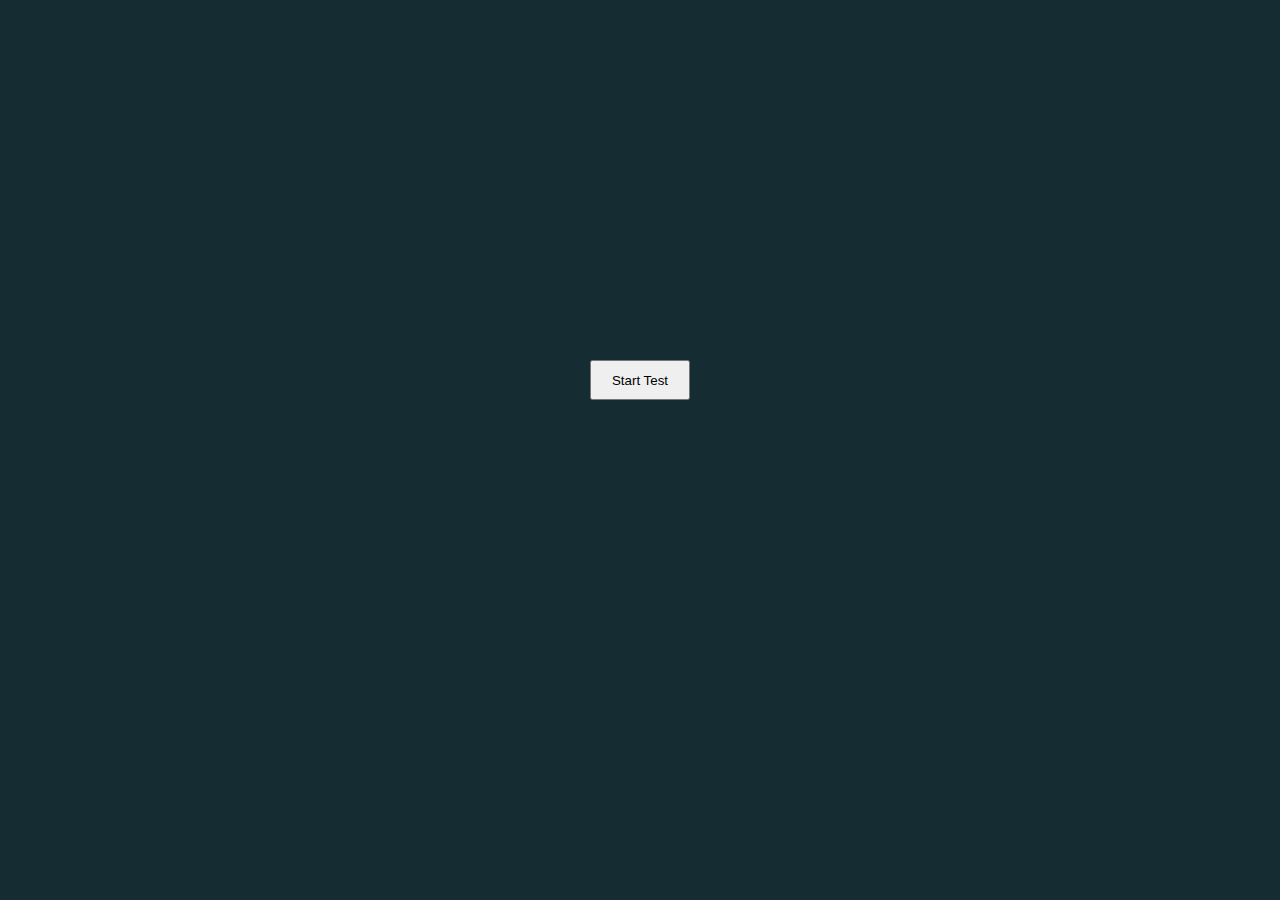
<file: index.html>
<!DOCTYPE html>
<html lang="en">
<head>
    <link rel="stylesheet" href="style.css">
    <meta charset="UTF-8">
    <meta http-equiv="X-UA-Compatible" content="IE=edge">
    <meta name="viewport" content="width=device-width, initial-scale=1.0">
    <title>Document</title>
</head>
<body>
    <div class="container">
        <form action="./Begin/index.html">
            <input type="submit" value="Start Test">
        </form>
    </div>
    
</body>
</html>
</file>
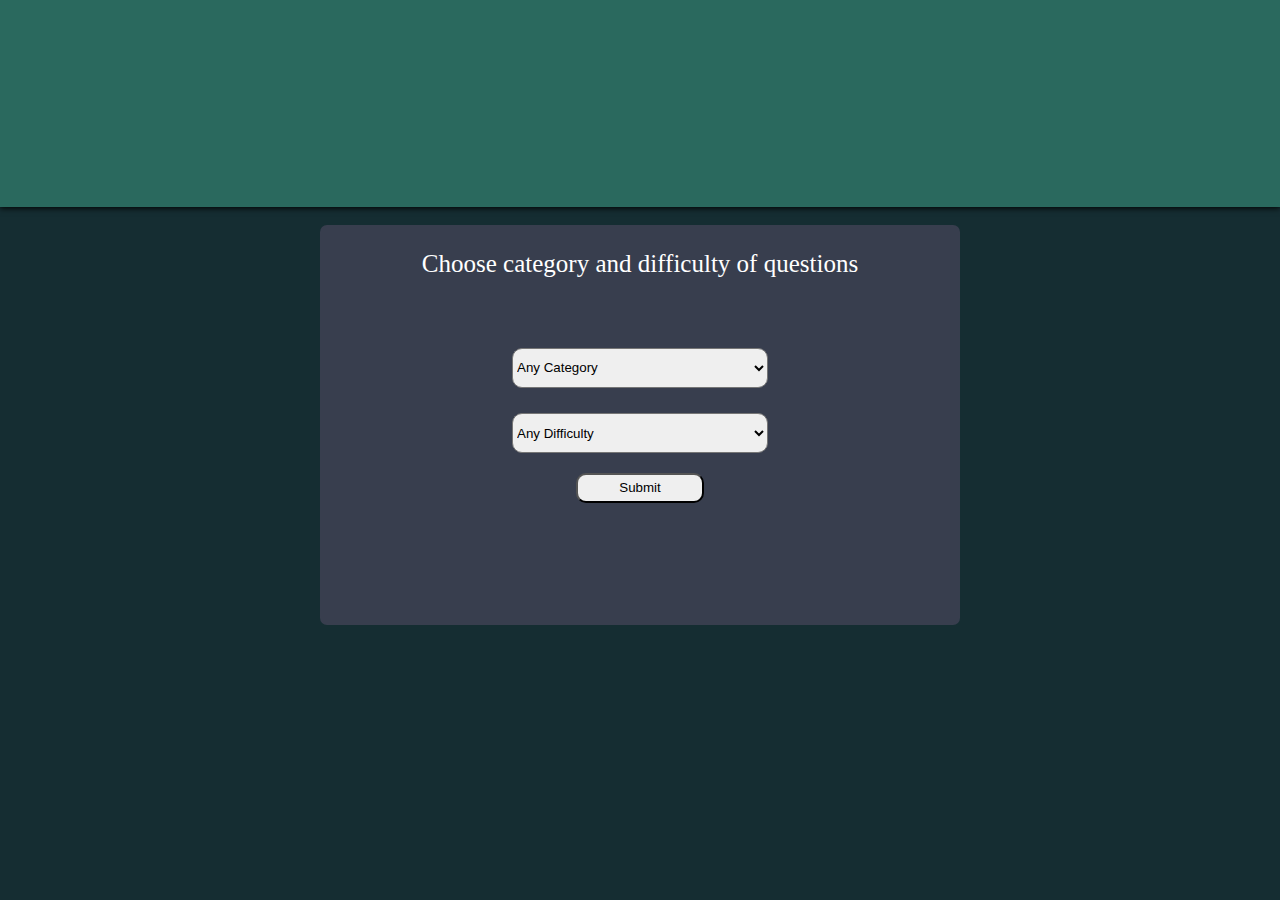
<file: Begin/index.html>
<!DOCTYPE html>
<html lang="en">
<head>
    <link rel="stylesheet" href="style.css">
    <meta charset="UTF-8">
    <meta http-equiv="X-UA-Compatible" content="IE=edge">
    <meta name="viewport" content="width=device-width, initial-scale=1.0">
    <title>Quiz</title>
</head>
<body>
        <div class="head"></div>
        <div class="type">
            <div class="question">
                <p class="question" id="ko">Choose category and difficulty of questions</p>
            </div>
            <div class="categories">
                <form action="../Tests/index.html">
                    <select name="categoryOp" id="categ">
                        <option value="Any_Category">Any Category</option>
                        <option value="General_Knowledge">General Knowledge</option>
                        <option value="Entertainment_Books">Entertainment: Books</option>
                        <option value="Entertainment_Film">Entertainment: Film</option>
                        <option value="Entertainment_Music">Entertainment: Music</option>
                        <option value="Entertainment_Musicals_Theatres">Entertainment: Musicals & Theatres</option>
                        <option value="Entertainment_Television">Entertainment: Television</option>
                        <option value="Entertainment_Vdieo_Games">Entertainment: Vdieo Games</option>
                        <option value="Entertainment_Board_Games">Entertainment: Board Games</option>
                        <option value="Science_nature">Science: & nature</option>
                        <option value="Science_Computers">Science: Computers</option>
                        <option value="Science_Mathematics">Science: Mathematics</option>
                        <option value="Mythology">Mythology</option>
                        <option value="Sports">Sports</option>
                        <option value="Geography">Geography</option>
                        <option value="History">History</option>
                        <option value="Politics">Politics</option>
                        <option value="Arts">Arts</option>
                        <option value="Celebrities">Celebrities</option>
                        <option value="Animals">Animals</option>
                        <option value="Vehicles">Vehicles</option>
                        <option value="Entertainment_Comics">Entertainment: Comics</option>
                        <option value="Science_Gadgets">Science: Gadgets</option>
                        <option value="Entertainment_Japanse_Anime_Manga">Entertainment: Japanse Anime & Manga</option>
                        <option value="Entertainment_Cartoon_Animations">Entertainment: Cartoon & Animations</option>
                    </select>
                    <select name="difficulty" id="diffic">
                        <option value='Any_Difficulty'>Any Difficulty</option>
                        <option value="easy">Easy</option>
                        <option value="medium">Medum</option>
                        <option value="hard">Hard</option>
                    </select>
                    <input type="submit" onclick="testMode()">
                </form>
            </div>
        </div>
    
        <script src="script.js"></script>
</body>
</html>
</file>
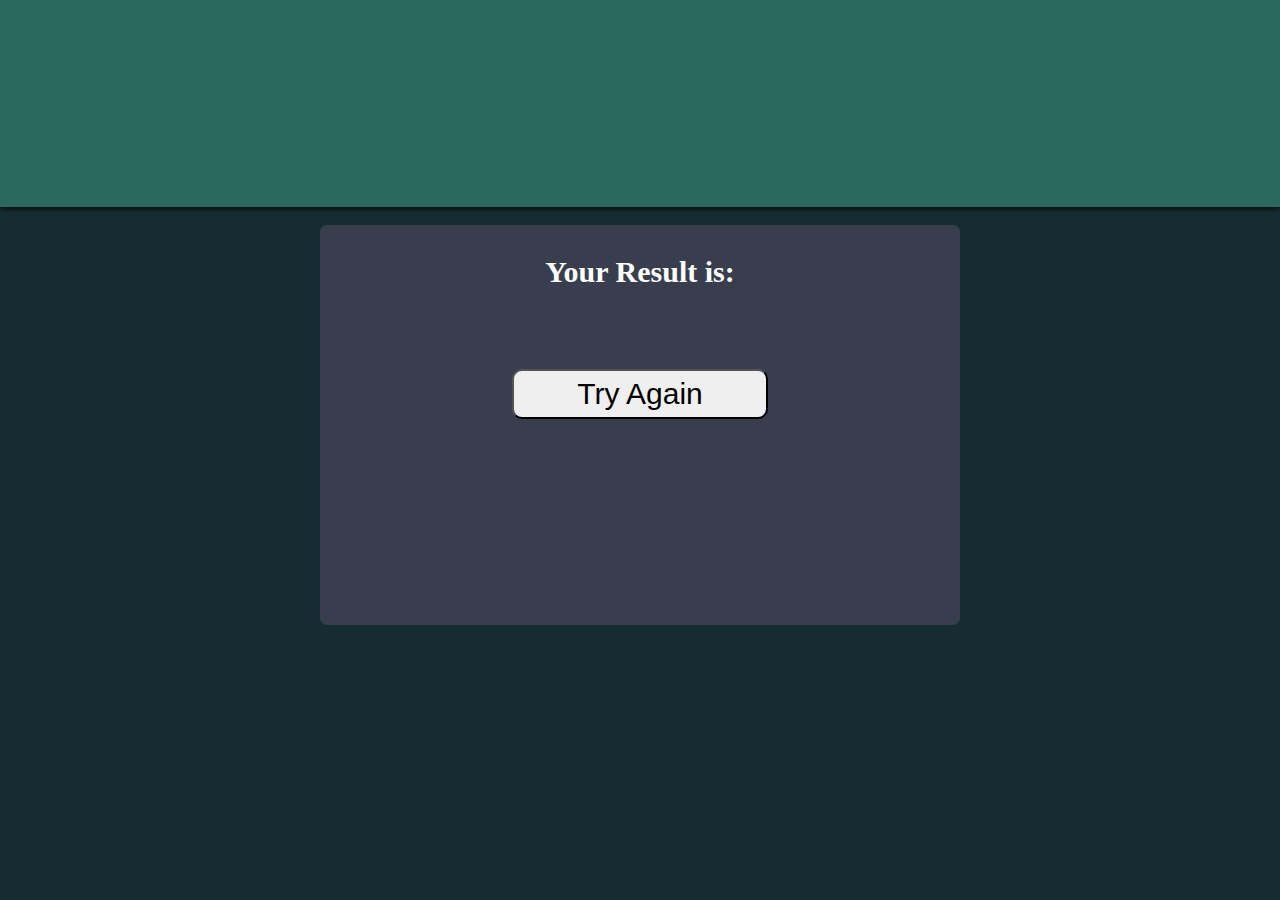
<file: End/index.html>
<!DOCTYPE html>
<html lang="en">
<head>
    <link rel="stylesheet" href="style.css">
    <meta charset="UTF-8">
    <meta http-equiv="X-UA-Compatible" content="IE=edge">
    <meta name="viewport" content="width=device-width, initial-scale=1.0">
    <title>Results</title>
</head>
<body>
        <div class="head"></div>
        <div class="resultBox">
            <div class="score">
                <p>Your Result is:</p>
                <p id="scores"></p>
            </div>
            <div class="tryAgainbutt">
                <form action="../Begin/index.html">
                    <input type="submit" value="Try Again">
                </form>
            </div>
           
        </div>
        
    <script src="script.js"></script>
</body>
</html>
</file>
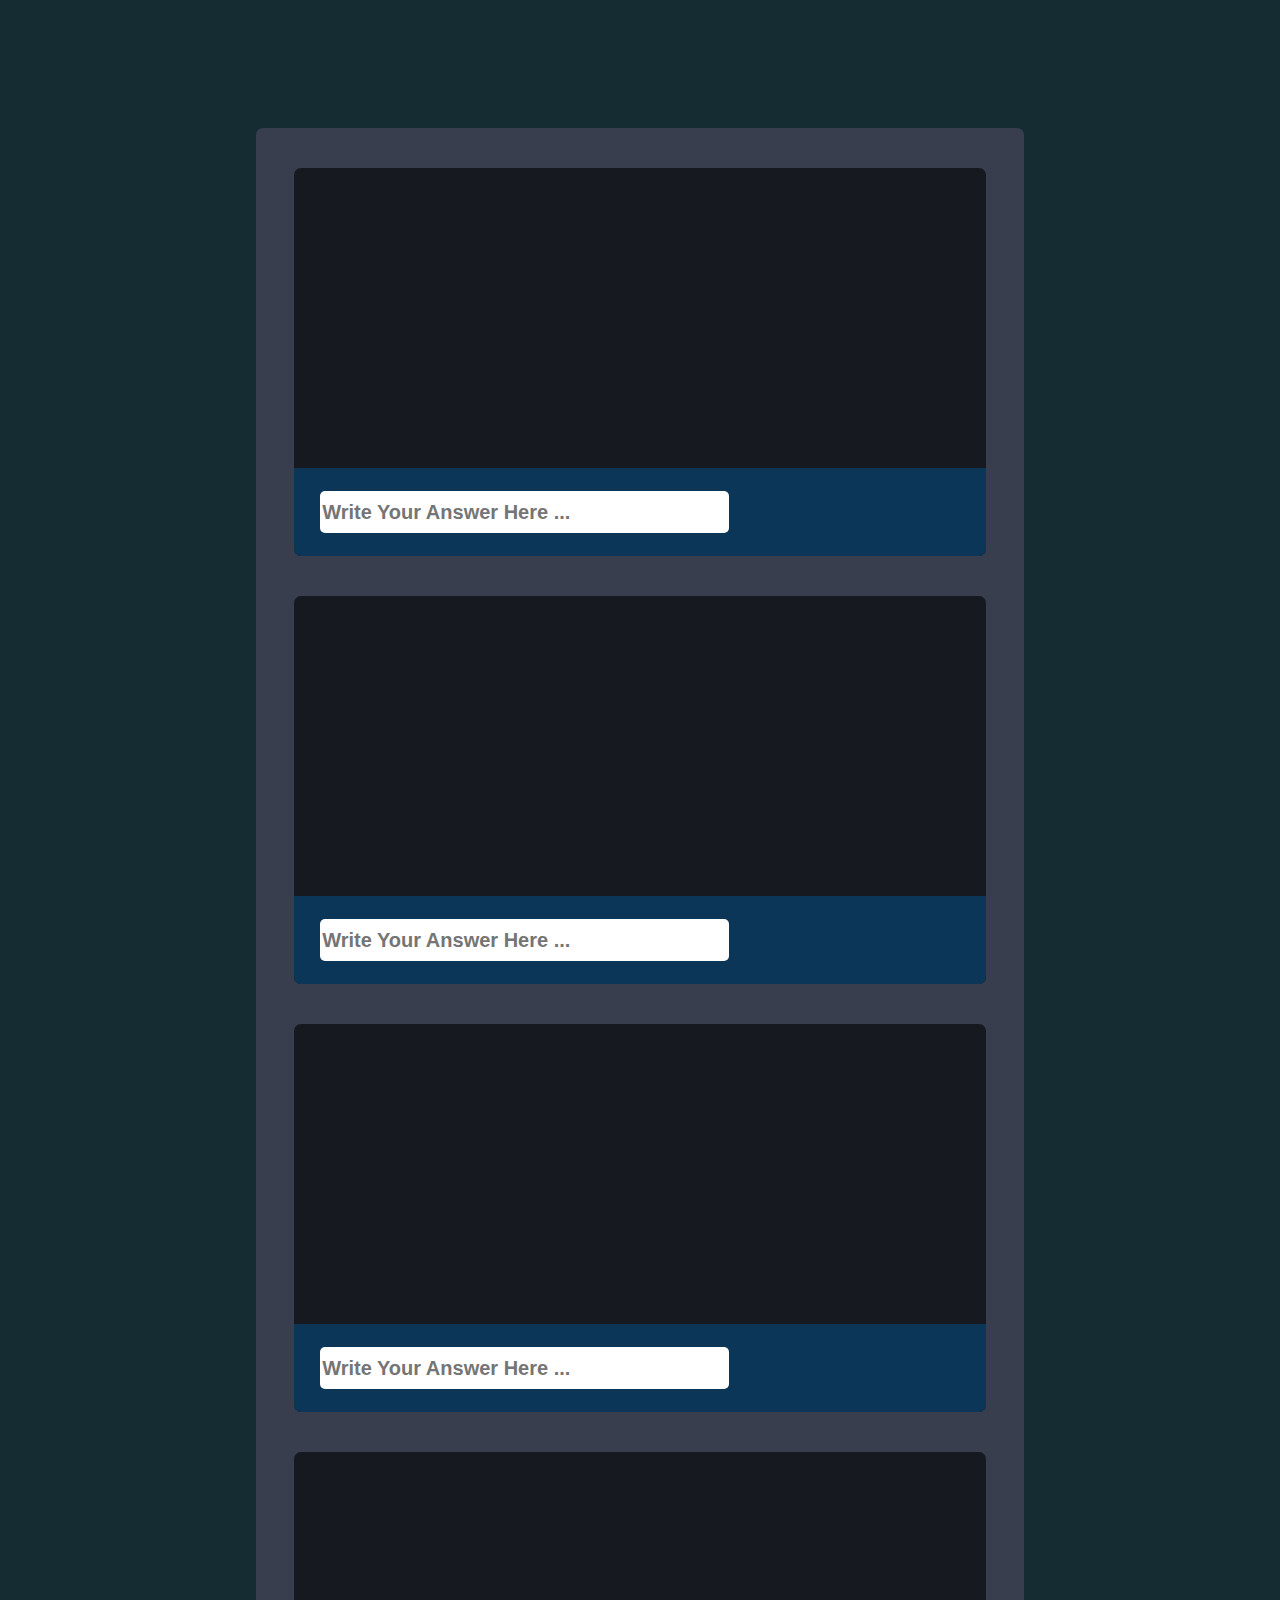
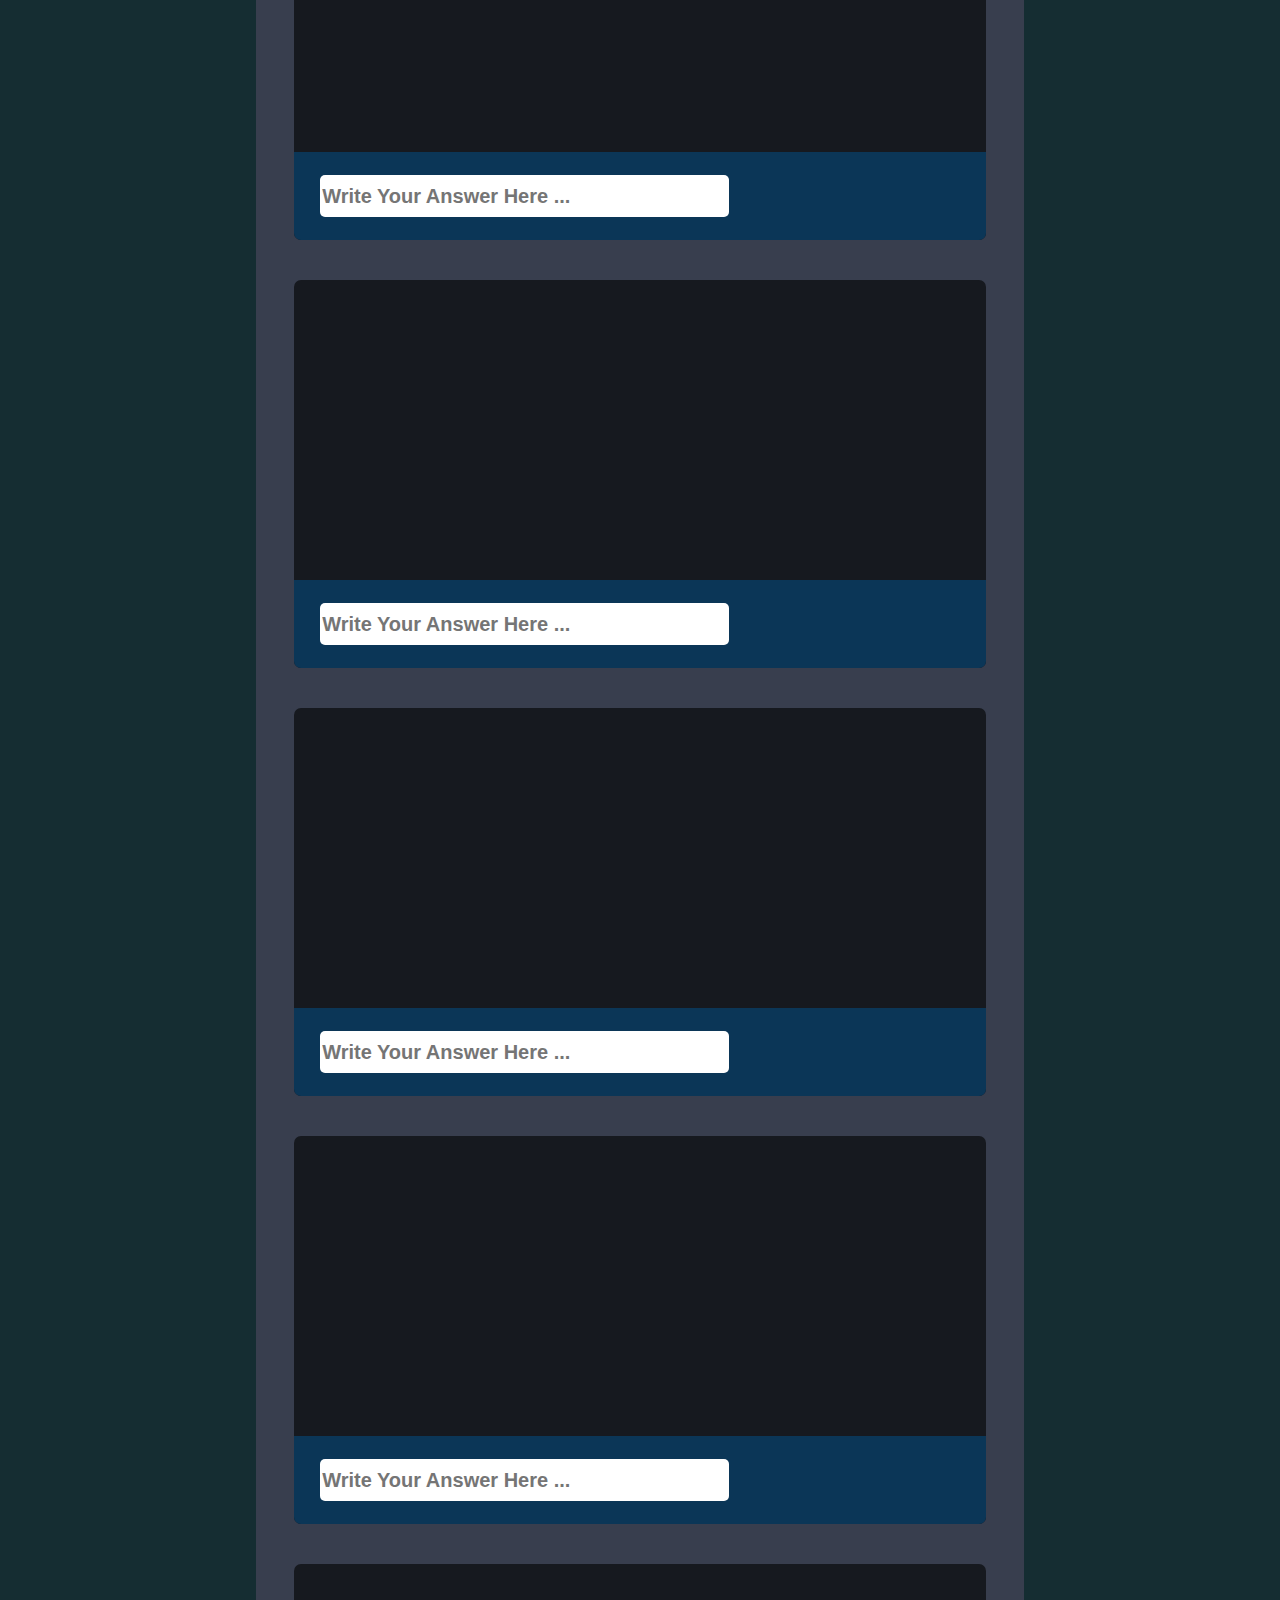
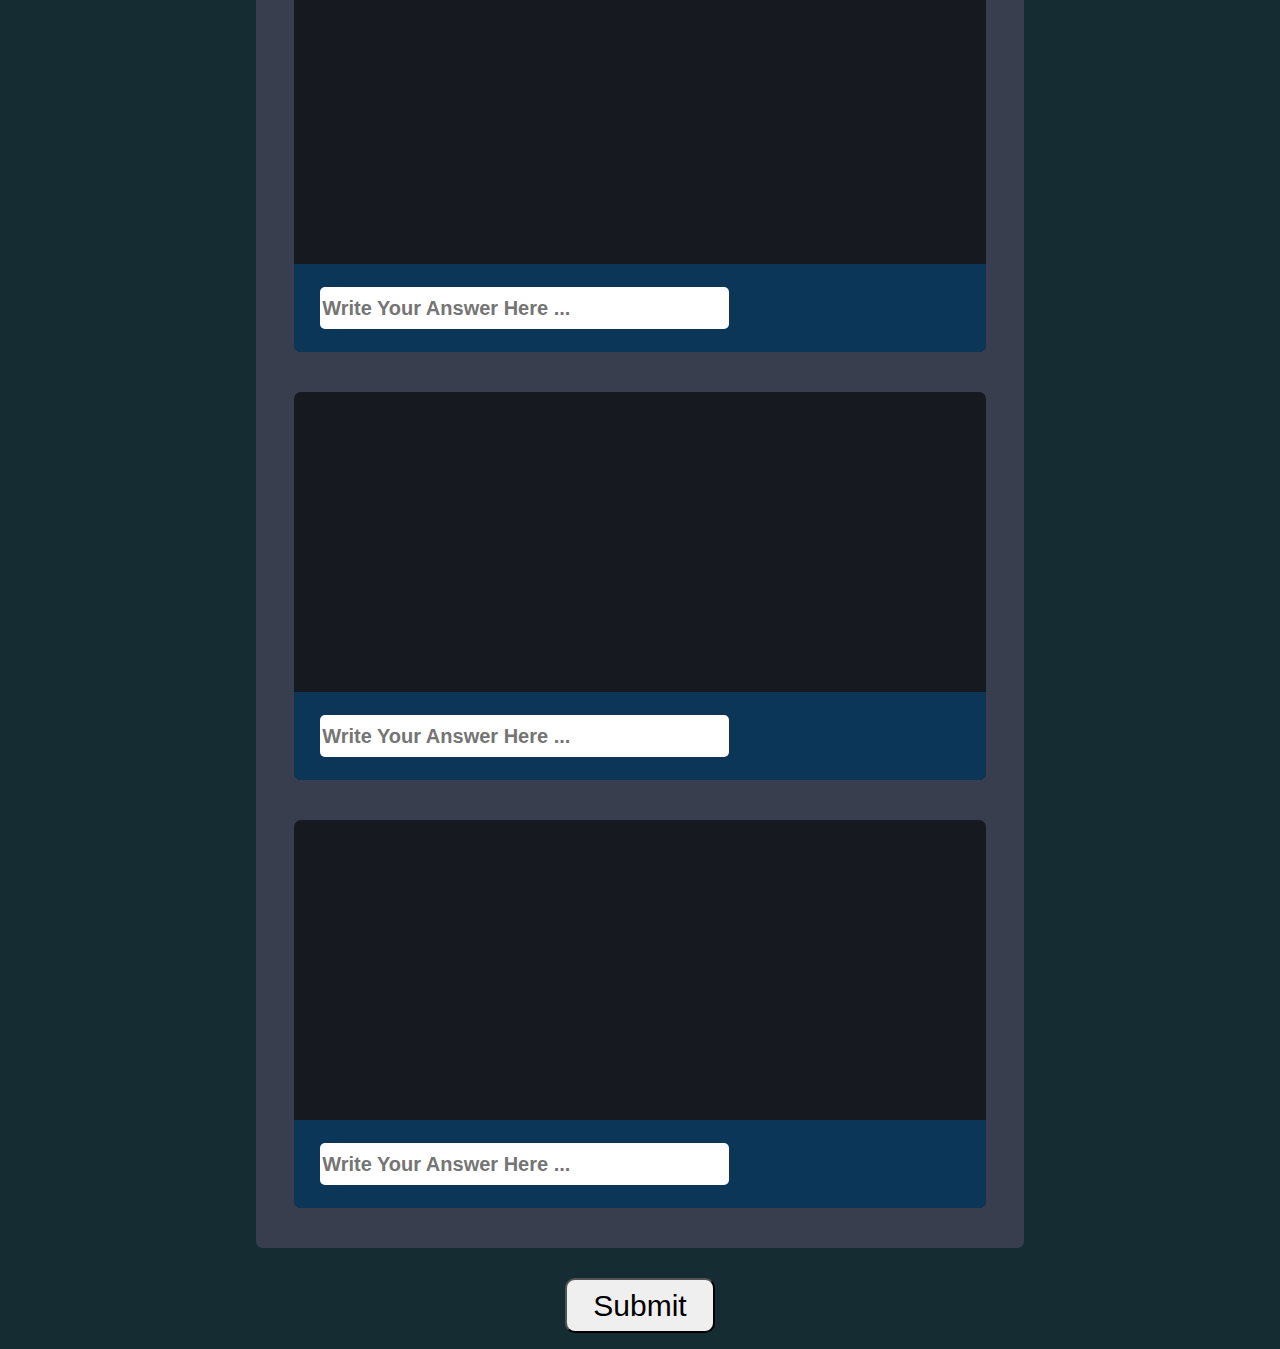
<file: Tests/index.html>
<!DOCTYPE html>
<html lang="en">
<head>
    <link rel="stylesheet" href="style.css">
    <meta charset="UTF-8">
    <meta http-equiv="X-UA-Compatible" content="IE=edge">
    <meta name="viewport" content="width=device-width, initial-scale=1.0">
    <title>TestIsOn</title>
</head>
<body>
    <div class="tests">
        <div class="testsCoupe">
            <div class="question">
                <p id="q0"></p>
            </div>
            <div class="estimatedAnswers" id="estimatedAnswers0">         
            
            </div>
            <form action="">
                <table>
                    <tr class="inp">
                        <td>
                             <input type="text" placeholder="Write Your Answer Here ..." id="a0"> 
                        </td>
                    </tr>
                    
                </table>
            </form>
        </div>
        <div class="testsCoupe">
            <div class="question">
                <p id="q1"></p>
            </div>
            <div class="estimatedAnswers" id="estimatedAnswers1">         
            
            </div>
            <form action="">
                <table>
                    <tr class="inp">
                        <td>
                             <input type="text" placeholder="Write Your Answer Here ..." id="a1"> 
                        </td>
                    </tr>
                </table>
            </form>
        </div>
        <div class="testsCoupe">
            <div class="question">
                <p id="q2"></p>
            </div>
            <div class="estimatedAnswers" id="estimatedAnswers2">         
          
            </div>
            <form action="">
                <table>
                    <tr class="inp">
                        <td>
                             <input type="text" placeholder="Write Your Answer Here ..." id="a2"> 
                        </td>
                    </tr>
                </table>
            </form>
        </div>
        <div class="testsCoupe">
            <div class="question">
                <p id="q3"></p>
            </div>
            <div class="estimatedAnswers" id="estimatedAnswers3">         
          
            </div>
            <form action="">
                <table>
                    <tr class="inp">
                        <td>
                             <input type="text" placeholder="Write Your Answer Here ..." id="a3"> 
                        </td>
                    </tr>
                </table>
            </form>
        </div>
        <div class="testsCoupe">
            <div class="question">
                <p id="q4"></p>
            </div>
            <div class="estimatedAnswers" id="estimatedAnswers4">         
 
            </div>
            <form action="">
                <table>
                    <tr class="inp">
                        <td>
                             <input type="text" placeholder="Write Your Answer Here ..." id="a4"> 
                        </td>
                    </tr>
                </table>
            </form>
        </div>
        <div class="testsCoupe">
            <div class="question">
                <p id="q5"></p>
            </div>
            <div class="estimatedAnswers" id="estimatedAnswers5">         
        
            </div>
            <form action="">
                <table>
                    <tr class="inp">
                        <td>
                             <input type="text" placeholder="Write Your Answer Here ..." id="a5"> 
                        </td>
                    </tr>
                </table>
            </form>
        </div>
        <div class="testsCoupe">
            <div class="question">
                <p id="q6"></p>
            </div>
            <div class="estimatedAnswers" id="estimatedAnswers6">         
     
            </div>
            <form action="">
                <table>
                    <tr class="inp">
                        <td>
                             <input type="text" placeholder="Write Your Answer Here ..." id="a6"> 
                        </td>
                    </tr>
                </table>
            </form>
        </div>
        <div class="testsCoupe">
            <div class="question">
                <p id="q7"></p>
            </div>
            <div class="estimatedAnswers" id="estimatedAnswers7">         
            
            </div>
            <form action="">
                <table>
                    <tr class="inp">
                        <td>
                             <input type="text" placeholder="Write Your Answer Here ..." id="a7"> 
                        </td>
                    </tr>
                </table>
            </form>
        </div>
        <div class="testsCoupe">
            <div class="question">
                <p id="q8"></p>
            </div>
            <div class="estimatedAnswers" id="estimatedAnswers8">         
       
            </div>
            <form action="">
                <table>
                    <tr class="inp">
                        <td>
                             <input type="text" placeholder="Write Your Answer Here ..." id="a8"> 
                        </td>
                    </tr>
                </table>
            </form>
        </div>
        <div class="testsCoupe">
            <div class="question">
                <p id="q9"></p>
            </div>
            <div class="estimatedAnswers" id="estimatedAnswers9">         
     
            </div>
            <form action="">
                <table>
                    <tr class="inp">
                        <td>
                             <input type="text" placeholder="Write Your Answer Here ..." id="a9"> 
                        </td>
                    </tr>
                </table>
            </form>
        </div>  
    </div>
    <div class="submit">
        <form action="../End/index.html">
            <input type="button" value="Submit" onclick="countScores()">
            <input type="submit" id="submitForm" style="display: none"> 
        </form>
    </div>
    <p id="test"></p>
    <script src="script.js"></script>
</body>
</html>
</file>
<file: style.css>
body {
  background-color: #152D32;
  -webkit-box-align: center;
      -ms-flex-align: center;
          align-items: center;
}

body .container {
  position: absolute;
  left: 50%;
  -webkit-transform: translateX(-50%);
          transform: translateX(-50%);
  top: 40%;
  width: 60%;
  height: auto;
  background-color: white;
  -webkit-box-align: center;
      -ms-flex-align: center;
          align-items: center;
}

body .container form input {
  position: absolute;
  left: 50%;
  -webkit-transform: translateX(-50%);
          transform: translateX(-50%);
  width: 100px;
  height: 40px;
}
/*# sourceMappingURL=style.css.map */
</file>
<file: Begin/style.css>
body {
  padding: 0;
  margin: 0;
  -webkit-box-sizing: border-box;
          box-sizing: border-box;
  height: auto;
  background-color: #152D32;
  box-sizing: border-box;
  height: 20%;
}

body .head {
  position: absolute;
  width: 100%;
  height: 23%;
  background-color: #2a695e;
  -webkit-box-shadow: 0px 0.5px 6px;
          box-shadow: 0px 0.5px 6px;
}

body .type {
  position: absolute;
  width: 50%;
  background-color: #383e4e;
  height: auto;
  top: 25%;
  left: 50%;
  -webkit-transform: translate(-50%);
          transform: translate(-50%);
  -webkit-box-align: center;
      -ms-flex-align: center;
          align-items: center;
  text-align: center;
  display: -webkit-box;
  display: -ms-flexbox;
  display: flex;
  -webkit-box-orient: vertical;
  -webkit-box-direction: normal;
      -ms-flex-direction: column;
          flex-direction: column;
  border: 0;
  border-radius: 7px;
  -webkit-box-sizing: border-box;
          box-sizing: border-box;
  height: 400px;
}

body .type p {
  font-size: 25px;
  font-weight: 500;
  color: white;
}

body .type .categories {
  width: 100%;
  height: auto;
  -webkit-box-sizing: border-box;
          box-sizing: border-box;
  border-bottom-right-radius: 7px;
  border-bottom-left-radius: 7px;
  margin-top: 3%;
}

body .type .categories form {
  display: -webkit-box;
  display: -ms-flexbox;
  display: flex;
  -webkit-box-orient: vertical;
  -webkit-box-direction: normal;
      -ms-flex-direction: column;
          flex-direction: column;
  width: auto;
  height: 100%;
  -webkit-box-align: center;
      -ms-flex-align: center;
          align-items: center;
  border-bottom-right-radius: 7px;
  border-bottom-left-radius: 7px;
}

body .type .categories form select {
  width: 40%;
  height: 40px;
  margin-top: 4%;
  border-radius: 10px;
  outline: none;
}

body .type .categories form select option {
  font-size: 15px;
}

body .type .categories form input {
  margin-top: 3%;
  width: 20%;
  height: 30px;
  border-radius: 10px;
  outline: none;
}

@media only screen and (max-width: 640px) {
  body .type {
    width: 90%;
    top: 15%;
  }
}
/*# sourceMappingURL=style.css.map */
</file>
<file: End/style.css>
body {
  margin: 0;
  padding: 0;
  background-color: #152D32;
}

body .head {
  position: absolute;
  width: 100%;
  height: 23%;
  background-color: #2a695e;
  -webkit-box-shadow: 0px 0.5px 6px;
          box-shadow: 0px 0.5px 6px;
}

body .resultBox {
  position: absolute;
  width: 50%;
  background-color: #383e4e;
  height: 400px;
  top: 25%;
  left: 50%;
  -webkit-transform: translate(-50%);
          transform: translate(-50%);
  -webkit-box-align: center;
      -ms-flex-align: center;
          align-items: center;
  text-align: center;
  display: -webkit-box;
  display: -ms-flexbox;
  display: flex;
  -webkit-box-orient: vertical;
  -webkit-box-direction: normal;
      -ms-flex-direction: column;
          flex-direction: column;
  border: 0;
  border-radius: 7px;
  -webkit-box-sizing: border-box;
          box-sizing: border-box;
}

body .resultBox .score {
  width: 100%;
  height: auto;
}

body .resultBox .score p {
  font-weight: 600;
  font-size: 30px;
  color: white;
}

body .resultBox .score #scores {
  font-size: 80px;
  color: white;
}

body .resultBox .tryAgainbutt {
  width: 100%;
  height: auto;
}

body .resultBox .tryAgainbutt form {
  width: 100%;
  height: auto;
}

body .resultBox .tryAgainbutt form input {
  width: 40%;
  height: 50px;
  font-size: 30px;
  border-radius: 10px;
  outline: none;
}

@media only screen and (max-width: 640px) {
  body .resultBox {
    width: 90%;
    top: 15%;
  }
  body .resultBox .tryAgainbutt form input {
    font-size: 20px;
  }
}
/*# sourceMappingURL=style.css.map */
</file>
<file: Tests/style.css>
body {
  padding: 0;
  margin: 0;
  background-color: #152D32;
}

body .tests {
  position: relative;
  left: 50%;
  margin-top: 10%;
  -webkit-transform: translateX(-50%);
          transform: translateX(-50%);
  width: 60%;
  height: auto;
  background-color: #383e4e;
  -webkit-box-align: center;
      -ms-flex-align: center;
          align-items: center;
  display: -webkit-box;
  display: -ms-flexbox;
  display: flex;
  -webkit-box-orient: vertical;
  -webkit-box-direction: normal;
      -ms-flex-direction: column;
          flex-direction: column;
  -webkit-box-pack: justify;
      -ms-flex-pack: justify;
          justify-content: space-between;
  border-radius: 7px;
  padding-bottom: 40px;
}

body .tests .testsCoupe {
  width: 90%;
  background-color: #16191f;
  display: -webkit-box;
  display: -ms-flexbox;
  display: flex;
  -webkit-box-orient: vertical;
  -webkit-box-direction: normal;
      -ms-flex-direction: column;
          flex-direction: column;
  -webkit-box-pack: justify;
      -ms-flex-pack: justify;
          justify-content: space-between;
  margin-top: 40px;
  border-radius: 7px;
}

body .tests .testsCoupe .question {
  -webkit-box-align: center;
      -ms-flex-align: center;
          align-items: center;
  width: 100%;
  height: auto;
  min-height: 300px;
  -webkit-box-sizing: border-box;
          box-sizing: border-box;
  text-align: center;
}

body .tests .testsCoupe .question p {
  overflow-wrap: break-word;
  color: white;
  font-size: 35px;
  font-weight: 500;
  text-align: center;
  width: 100%;
  height: auto;
}

body .tests .testsCoupe .estimatedAnswers {
  height: auto;
  width: 100%;
}

body .tests .testsCoupe .estimatedAnswers p {
  font-size: 20px;
  color: white;
  margin-left: 2%;
}

body .tests .testsCoupe form {
  position: relative;
  -webkit-box-align: center;
      -ms-flex-align: center;
          align-items: center;
  width: 100%;
  -webkit-box-sizing: border-box;
          box-sizing: border-box;
  border-bottom-left-radius: 7px;
  border-bottom-right-radius: 7px;
}

body .tests .testsCoupe form table {
  background-color: #0b3657;
  display: -webkit-box;
  display: -ms-flexbox;
  display: flex;
  -webkit-box-orient: vertical;
  -webkit-box-direction: normal;
      -ms-flex-direction: column;
          flex-direction: column;
  -webkit-box-sizing: border-box;
          box-sizing: border-box;
  padding: 20px 0 20px 0;
  width: 100%;
  border-bottom-left-radius: 7px;
  border-bottom-right-radius: 7px;
}

body .tests .testsCoupe form table .inp {
  height: 40px;
  width: 100%;
  border-radius: 5px;
}

body .tests .testsCoupe form table .inp td {
  width: 60%;
  -webkit-box-align: center;
      -ms-flex-align: center;
          align-items: center;
  border-radius: 5px;
  font-size: 25px;
}

body .tests .testsCoupe form table .inp td input {
  margin-left: 5%;
  width: 89.1%;
  height: 40px;
  border: none;
  border-radius: 5px;
  outline: none;
  font-size: 20px;
  font-weight: 700;
}

body .submit {
  width: 100%;
  height: auto;
  margin-top: 30px;
}

body .submit form {
  width: 100%;
  height: auto;
}

body .submit form input {
  position: relative;
  left: 50%;
  -webkit-transform: translateX(-50%);
          transform: translateX(-50%);
  width: 150px;
  height: 55px;
  font-size: 30px;
  border-radius: 10px;
  outline: none;
}

@media only screen and (max-width: 640px) {
  body .tests {
    width: 90%;
  }
  body .tests .testsCoupe .question p {
    font-size: 25px;
  }
  body .tests .testsCoupe form table tr td input {
    font-size: 15px;
  }
}
/*# sourceMappingURL=style.css.map */
</file>
